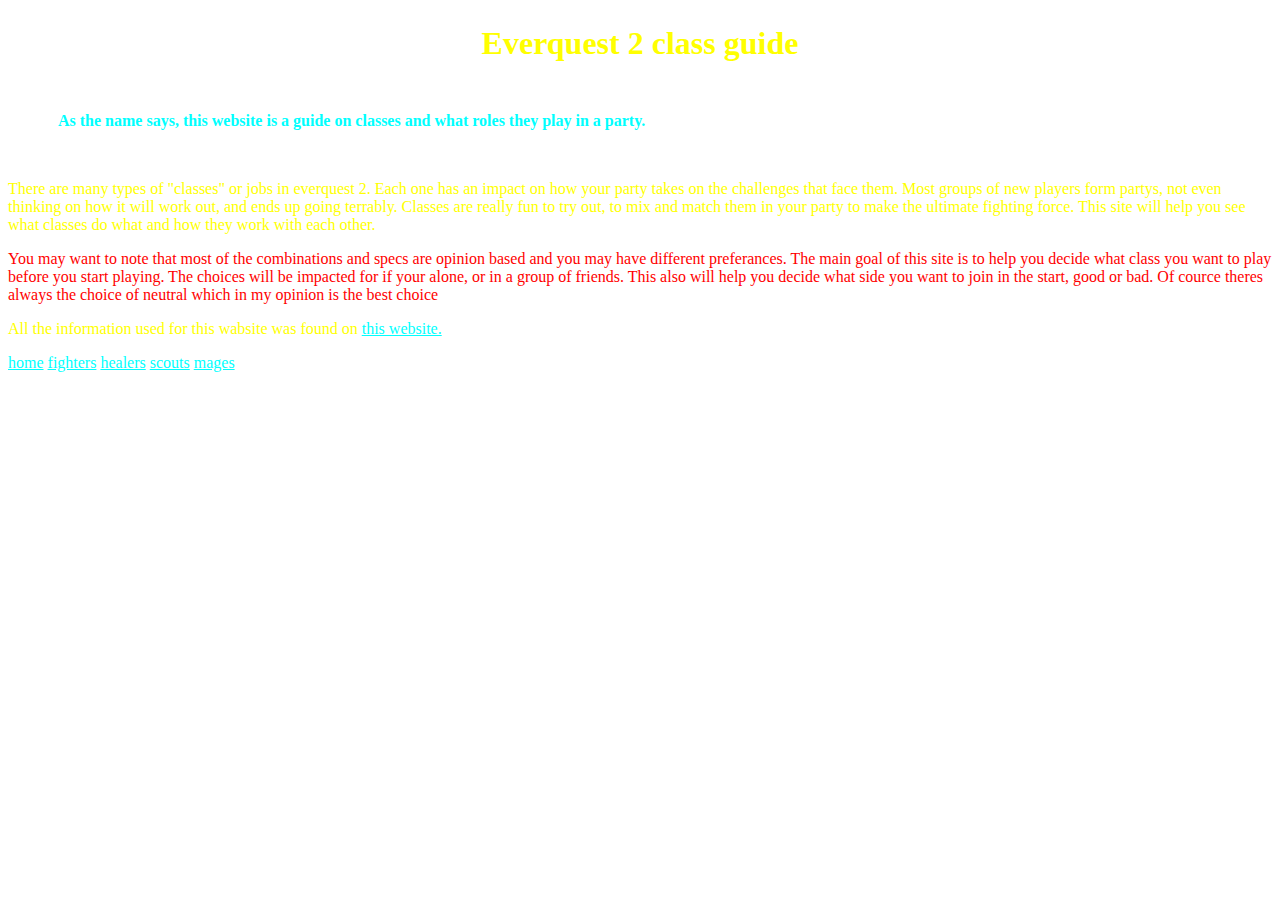
<file: index.html>
<!DOCTYPE html>
<html lang="en">
  <head>
    <link rel="stylesheet" href="style.css">
    <meta charset="utf-8">
  </head>
  <body background="http://vignette3.wikia.nocookie.net/eq2/images/0/0f/EQ2_sentinel_fate_box.jpg/revision/latest?cb=20100621184110" width="7" height=".7">
    <h1 id="title"> Everquest 2 class guide </h1>
    <h4 id="semi-title"> As the name says, this website is a guide on classes and what roles they play in a party.</h4>
<p> There are many types of "classes" or jobs in everquest 2. Each one has an impact on how your party takes on the challenges that face them. Most groups of new players form partys, not even thinking on how it will work out, and ends up going terrably. Classes are really fun to try out, to mix and match them in your party to make the ultimate fighting force. This site will help you see what classes do what and how they work with each other.</p>
  <p id="main-body">You may want to note that most of the combinations and specs are opinion based and you may have different preferances. The main goal of this site is to help you decide what class you want to play before you start playing. The choices will be impacted for if your alone, or in a group of friends. This also will help you decide what side you want to join in the start, good or bad. Of cource theres always the choice of neutral which in my opinion is the best choice</p>
  <p> All the information used for this wabsite was found on <a href="https://www.everquest2.com/classes">this website.</a>
<nav>
  <a href="index.html"> home</a>
  <a href="fighters.html"> fighters</a>
  <a href="healers.html"> healers</a>
  <a href="scouts.html"> scouts</a>
  <a href="mages.html"> mages</a>
</nav>
    <!-- page content -->
  </body>
</html>
</file>
<file: style.css>
h1 {text-align: center;
color: cyan;}
#title {text-align: center;
color: yellow;
margin:25px;}
#semi-title {margin: 50px;
color: cyan;}
p {color:yellow;}
#main-body {color: red;}
a {color: cyan;}
</file>
